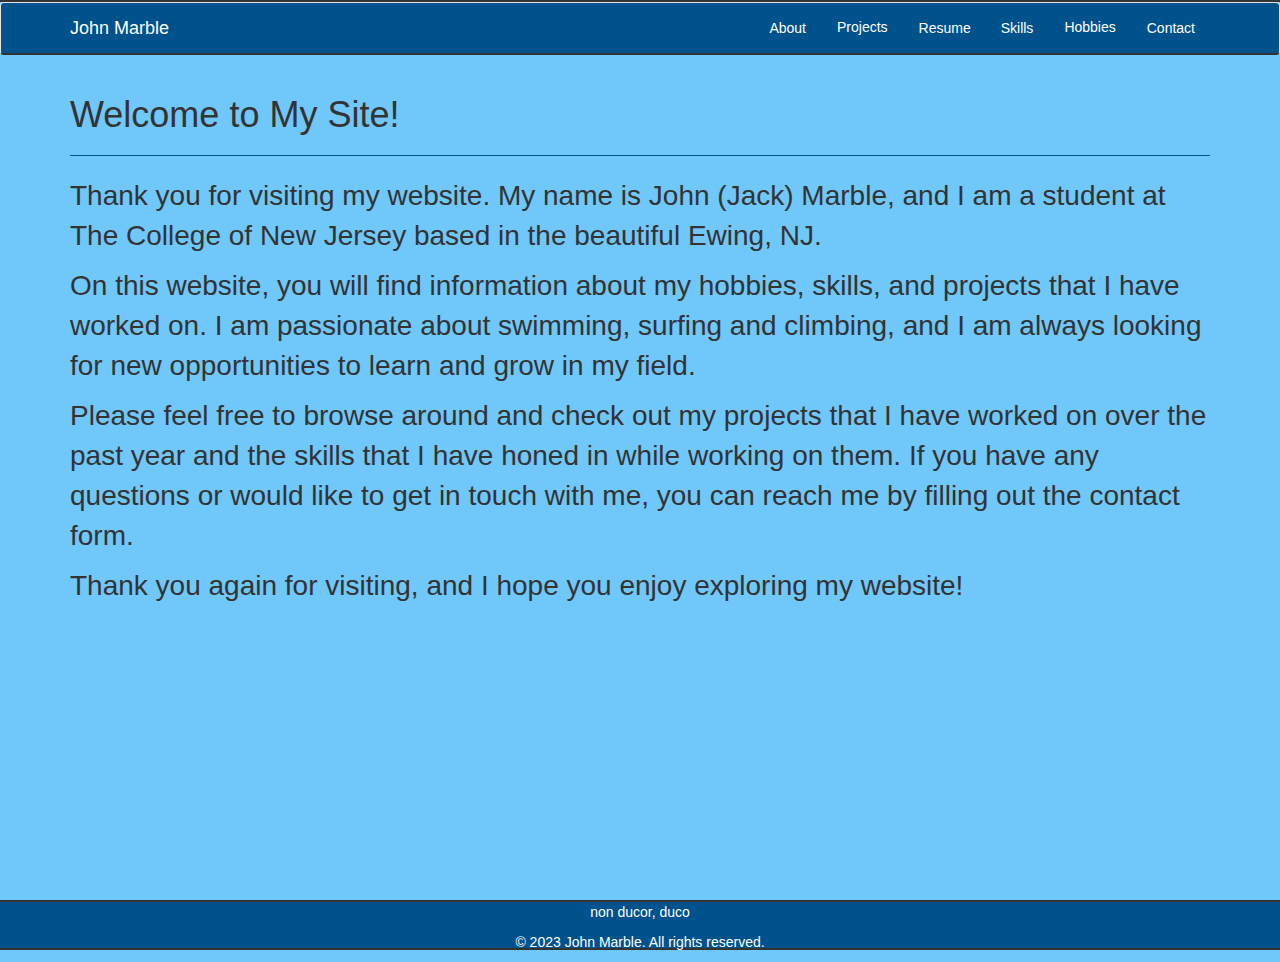
<file: index.html>
<!DOCTYPE html>
<html>
  <head>
    <meta charset="UTF-8">
    <title>Welcome to My Site!</title>
    <!-- Bootstrap CSS -->
	<link rel="stylesheet" href="https://maxcdn.bootstrapcdn.com/bootstrap/3.3.7/css/bootstrap.min.css">
    <!-- Link to CSS file -->
	<link rel="stylesheet" type="text/css" href="css/nav.css">
    <link rel="stylesheet" type="text/css" href="css/styles.css">
	<!-- Link to JavaScript file -->
	<script type="text/javascript" src="js/nav.js"></script>

  </head>
<body class="body">
	<div class="wrapper">
		<!-- Navigation bar -->
		<nav class="navbar navbar-default navbar-vertical">
			<div class="container">
				<div class="navbar-header">
					<button type="button" class="navbar-toggle" data-toggle="collapse" data-target="#myNavbar">
						<span class="icon-bar"></span>
						<span class="icon-bar"></span>
						<span class="icon-bar"></span>                        
					</button>
					<a class="navbar-brand" href="index.html" class="active">John Marble</a>
				</div>
				<div class="collapse navbar-collapse" id="myNavbar">
					<ul class="nav navbar-nav navbar-right">
						<li><a href="about.html">About</a></li>
						<li class="dropdown">
							<a href="projects.html" class="dropbtn">Projects</a>
							<div class="dropdown-content">
								<a href="projects/nao.html">Nao Research Projects</a>
								<a href="projects/hack.html">Hack-Io-Thon Weather application</a>
								<a href="projects/timer.html">Swim Timer Repair Project</a>
								<a href="projects/mobdev.html">Mobile Application Development</a>
							</div>
						</li>
						<li><a href="resume.html">Resume</a></li>
						<li><a href="skills.html">Skills</a></li>
						<li class ="dropdown">
							<a href="hobby.html" class="dropbtn">Hobbies</a>
							<div class="dropdown-content">
								<a href="hobbies/swim.html">Swimming</a>
								<a href="hobbies/surf.html">Surfing</a>
								<a href="hobbies/climb.html">Climbing</a>
							</div>
						</li>
						<li><a href="../php/contact.php">Contact</a></li>
					</ul>
				</div>
			</div>
		</nav>

		<div class="container">
		<h1>Welcome to My Site!</h1>
		<hr class="my-hr">
		<p style="font-size: 28px;">Thank you for visiting my website. My name is John (Jack) Marble, and I am a student at The College of New Jersey based in the beautiful Ewing, NJ.</p>
		<p style="font-size: 28px;">On this website, you will find information about my hobbies, skills, and projects that I have worked on. I am passionate about swimming, surfing and climbing, and I am always looking for new opportunities to learn and grow in my field.</p>
		<p style="font-size: 28px;">Please feel free to browse around and check out my projects that I have worked on over the past year and the skills that I have honed in while working on them. If you have any questions or would like to get in touch with me, you can reach me by filling out the contact form.</p>
		<p style="font-size: 28px;">Thank you again for visiting, and I hope you enjoy exploring my website!</p>
		</div>

		<script>
			$(document).ready(function(){
			$(".navbar-nav li a").click(function(){
				$(".navbar-nav li a").removeClass("active");
				$(this).addClass("active");
			});
			});
		</script>   
		<!-- jQuery -->
		<script src="https://ajax.googleapis.com/ajax/libs/jquery/3.2.1/jquery.min.js"></script>
		<!-- Bootstrap JS -->
		<script src="https://maxcdn.bootstrapcdn.com/bootstrap/3.3.7/js/bootstrap.min.js"></script>   
	</div>	
	<div class="push"></div>
</body>

	<!-- Footer -->
	<footer class="footer">
		<div class="container">
		  <div class="row">
			<div class="col-md-12 text-center">
				<p>non ducor, duco</p>
			  <p>&copy; 2023 John Marble. All rights reserved.</p>
			</div>
		  </div>
		</div>
	</footer>
</html>
</file>
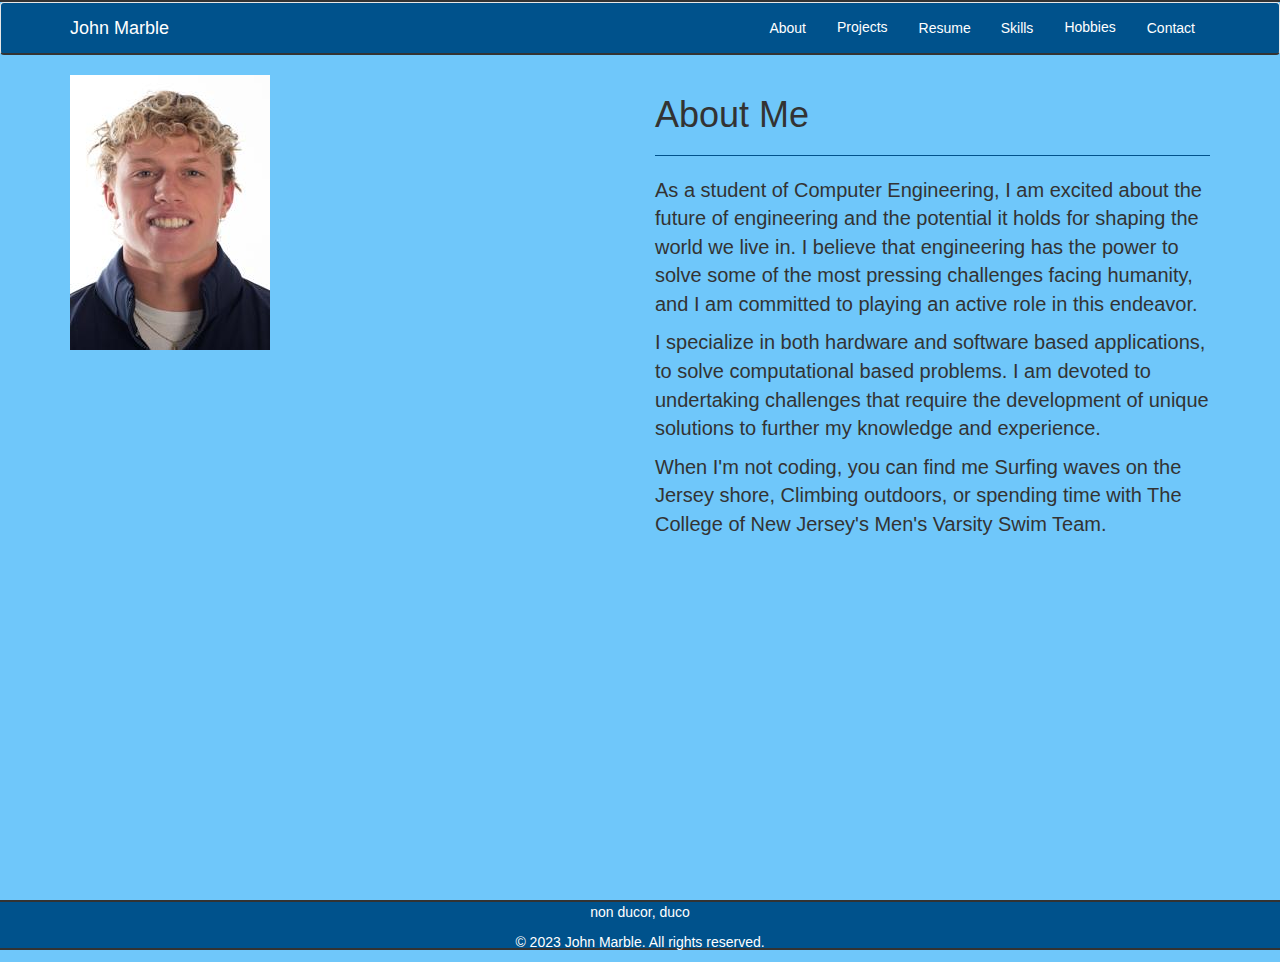
<file: about.html>
<!DOCTYPE html>
<html lang="en">
<head>
	<meta charset="UTF-8">
	<title>About | John Marble</title>
	<!-- Bootstrap CSS -->
	<link rel="stylesheet" href="https://maxcdn.bootstrapcdn.com/bootstrap/3.3.7/css/bootstrap.min.css">
	<!-- Link to CSS file -->
	<link rel="stylesheet" type="text/css" href="css/nav.css">
	<link rel="stylesheet" type="text/css" href="css/styles.css">
	<!-- Link to JavaScript file -->
	<script type="text/javascript" src="js/nav.js"></script>
</head>
<body class="body">
	<div class="wrapper">
		<!-- Navigation bar -->
		<nav class="navbar navbar-default navbar-vertical">
			<div class="container">
				<div class="navbar-header">
					<button type="button" class="navbar-toggle" data-toggle="collapse" data-target="#myNavbar">
						<span class="icon-bar"></span>
						<span class="icon-bar"></span>
						<span class="icon-bar"></span>                        
					</button>
					<a class="navbar-brand" href="index.html">John Marble</a>
				</div>
				<div class="collapse navbar-collapse" id="myNavbar">
					<ul class="nav navbar-nav navbar-right">
						<li><a href="about.html" class="active">About</a></li>
						<li class="dropdown">
							<a href="projects.html" class="dropbtn">Projects</a>
							<div class="dropdown-content">
								<a href="projects/nao.html">Nao Research Projects</a>
								<a href="projects/hack.html">Hack-Io-Thon Weather application</a>
								<a href="projects/timer.html">Swim Timer Repair Project</a>
								<a href="projects/mobdev.html">Mobile Application Development</a>
							</div>
						</li>
						<li><a href="resume.html">Resume</a></li>
						<li><a href="skills.html">Skills</a></li>
						<li class ="dropdown">
							<a href="hobby.html" class="dropbtn">Hobbies</a>
							<div class="dropdown-content">
								<a href="hobbies/swim.html">Swimming</a>
								<a href="hobbies/surf.html">Surfing</a>
								<a href="hobbies/climb.html">Climbing</a>
							</div>
						</li>
						<li><a href="../php/contact.php">Contact</a></li>
					</ul>
				</div>
			</div>
		</nav>

		<!-- About section -->
		<section id="about" class="section-padding">
			<div class="container">
				<div class="row">
					<div class="col-md-6">
						<img src="img/profile.jpg" alt="John Doe" class="img-responsive">
					</div>
					<div class="col-md-6">
						<h1>About Me</h1>
						<hr class="my-hr">
						<p class="about">As a student of Computer Engineering, I am excited about the future of engineering and the potential it holds for shaping the world we live in. I believe that engineering has the power to solve some of the most pressing challenges facing humanity, and I am committed to playing an active role in this endeavor.</p>
						<p class="about">I specialize in both hardware and software based applications, to solve computational based problems. I am devoted to undertaking challenges that require the development of unique solutions to further my knowledge and experience.</p>
						<p class="about">When I'm not coding, you can find me Surfing waves on the Jersey shore, Climbing outdoors, or spending time with The College of New Jersey's Men's Varsity Swim Team.</p>
					</div>
				</div>
			</div>
		</section>

		<!-- jQuery -->
		<script src="https://ajax.googleapis.com/ajax/libs/jquery/3.2.1/jquery.min.js"></script>
		<!-- Bootstrap JS -->
		<script src="https://maxcdn.bootstrapcdn.com/bootstrap/3.3.7/js/bootstrap.min.js"></script>
	</div>
	<div class="push"></div>	
</body>		
	<!-- Footer -->
	<footer class="footer">
		<div class="container">
		  <div class="row">
			<div class="col-md-12 text-center">
				<p>non ducor, duco</p>
			  <p>&copy; 2023 John Marble. All rights reserved.</p>
			</div>
		  </div>
		</div>
	</footer>

	
</html>
</file>
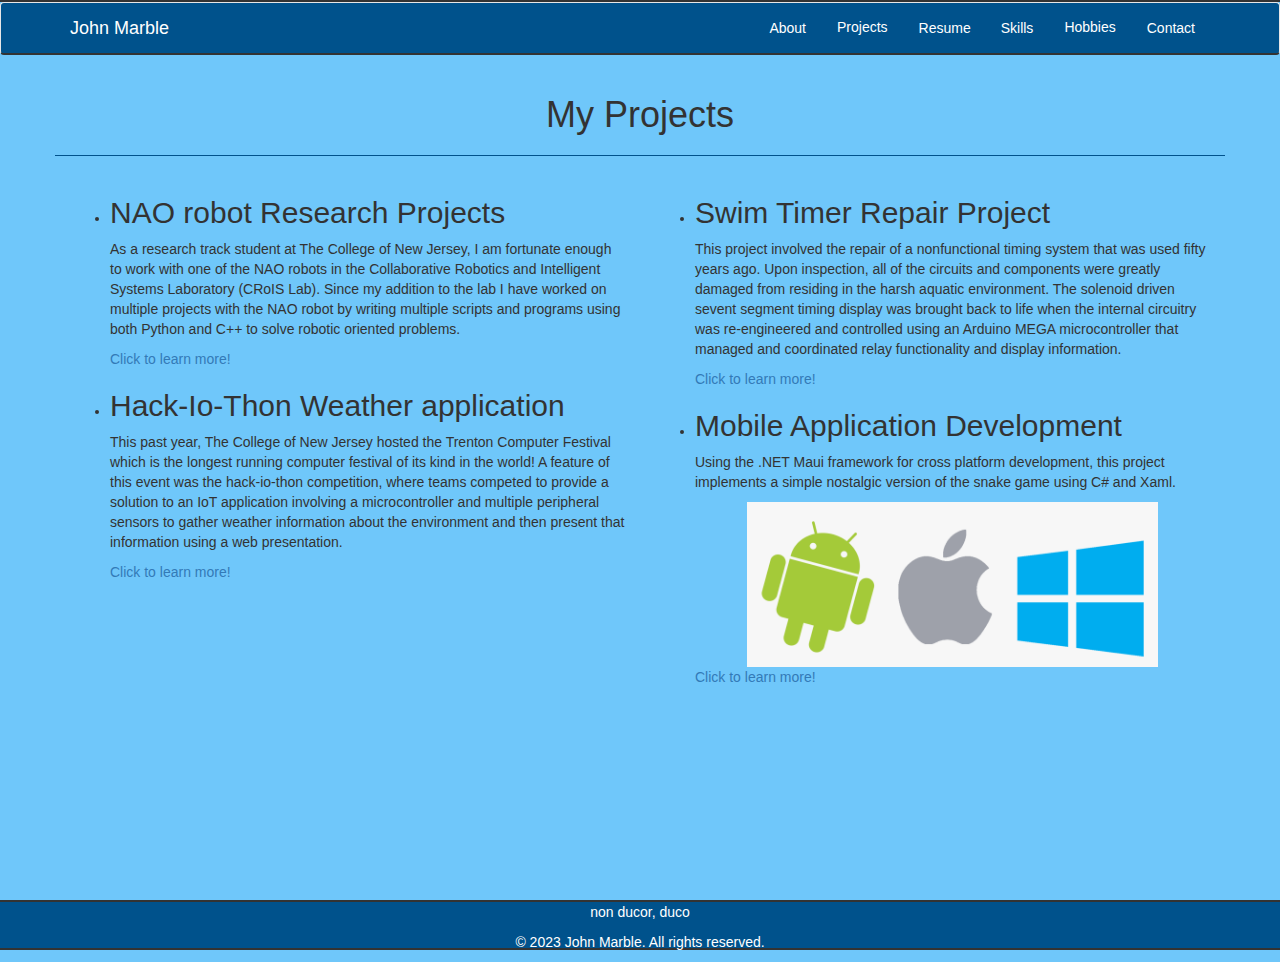
<file: projects.html>
<!DOCTYPE html>
<html lang="en">
<head>
    <meta charset="UTF-8">
    <title>Projects | John Marble</title>
    <!-- Bootstrap CSS -->
    <link rel="stylesheet" href="https://maxcdn.bootstrapcdn.com/bootstrap/3.3.7/css/bootstrap.min.css">

    <!-- jQuery library -->
    <script src="https://ajax.googleapis.com/ajax/libs/jquery/3.5.1/jquery.min.js"></script>

    <!-- Bootstrap JavaScript -->
    <script src="https://maxcdn.bootstrapcdn.com/bootstrap/3.3.7/js/bootstrap.min.js"></script>
    
    <!-- Link to CSS file -->
    <link rel="stylesheet" type="text/css" href="css/nav.css">
    <link rel="stylesheet" type="text/css" href="css/styles.css">
    <!-- Link to JavaScript file -->
    <script type="text/javascript" src="js/nav.js"></script>
</head>

<body class="body">
    <div class="wrapper">
        <!-- Navigation bar -->
        <nav class="navbar navbar-default navbar-vertical">
            <div class="container">
                <div class="navbar-header">
                    <button type="button" class="navbar-toggle" data-toggle="collapse" data-target="#myNavbar">
                        <span class="icon-bar"></span>
                        <span class="icon-bar"></span>
                        <span class="icon-bar"></span>                        
                    </button>
                    <a class="navbar-brand" href="index.html">John Marble</a>
                </div>
                <div class="collapse navbar-collapse" id="myNavbar">
                    <ul class="nav navbar-nav navbar-right">
                        <li><a href="about.html">About</a></li>
                        <li class="dropdown">
                            <a href="projects.html" class="dropbtn" class="active">Projects</a>
                            <div class="dropdown-content">
                                <a href="projects/nao.html">Nao Research Projects</a>
                                <a href="projects/hack.html">Hack-Io-Thon Weather application</a>
                                <a href="projects/timer.html">Swim Timer Repair Project</a>
                                <a href="projects/mobdev.html">Mobile Application Development</a>
                            </div>
                        </li>
                        <li><a href="resume.html">Resume</a></li>
                        <li><a href="skills.html">Skills</a></li>
                        <li class ="dropdown">
                            <a href="hobby.html" class="dropbtn">Hobbies</a>
                            <div class="dropdown-content">
                                <a href="hobbies/swim.html">Swimming</a>
                                <a href="hobbies/surf.html">Surfing</a>
                                <a href="hobbies/climb.html">Climbing</a>
                            </div>
                        </li>
                        <li><a href="../php/contact.php">Contact</a></li>
                    </ul>
                </div>
            </div>
        </nav>

        <div class="container">
            <div class="row">
                <h1 class="text-center">My Projects</h1>   
                <hr class="my-hr">
                <div class="col-md-6">
                    <section id="projects" class="section-padding">             
                        <ul class="project-list">
                            <li>
                                <h2>NAO robot Research Projects</h2>
                                <p>As a research track student at The College of New Jersey, I am fortunate enough to work with one of the NAO robots in the Collaborative Robotics and Intelligent Systems Laboratory (CRoIS Lab). Since my addition to the lab I have worked on multiple projects with the NAO robot by writing multiple scripts and programs using both Python and C++ to solve robotic oriented problems.</p>
                                <a href="projects/nao.html">Click to learn more!</a>
                            </li>
                            <li>
                                <h2>Hack-Io-Thon Weather application</h2>
                                <p>This past year, The College of New Jersey hosted the Trenton Computer Festival which is the longest running computer festival of its kind in the world! A feature of this event was the hack-io-thon competition, where teams competed to provide a solution to an IoT application involving a microcontroller and multiple peripheral sensors to gather weather information about the environment and then present that information using a web presentation.</p>
                                <a href="projects/hack.html">Click to learn more!</a>
                            </li>
                        </ul>
                    </section>
                </div>
                <div class="col-md-6">
                    <section id="projects" class="section-padding">
                        <ul class="project-list">
                            <li>
                                <h2>Swim Timer Repair Project</h2>
                                <p>This project involved the repair of a nonfunctional timing system that was used fifty years ago. Upon inspection, all of the circuits and components were greatly damaged from residing in the harsh aquatic environment. The solenoid driven sevent segment timing display was brought back to life when the internal circuitry was re-engineered and controlled using an Arduino MEGA microcontroller that managed and coordinated relay functionality and display information.</p>
                                <a href="projects/timer.html">Click to learn more!</a>
                            </li>
                            <li>
                                <h2>Mobile Application Development</h2>
                                <p>Using the .NET Maui framework for cross platform development, this project implements a simple nostalgic version of the snake game using C# and Xaml.</p>
                                <img src="img/logos.png" alt="Platforms" style="max-width: 80%; height: auto;" class="center-block"> 
                                <a href="projects/mobdev.html">Click to learn more!</a>
                            </li>
                        </ul>  
                    </section>
                </div>
            </div>
        </div>

        <script>
            $(document).ready(function(){
            $(".navbar-nav li a").click(function(){
                $(".navbar-nav li a").removeClass("active");
                $(this).addClass("active");
            });
            });
        </script>      
    </div>
    <div class="push"></div>
</body>

<!-- Footer section -->
<footer class="footer">
    <div class="container">
        <div class="row">
            <div class="col-md-12 text-center">
                <p>non ducor, duco</p>
                <p>&copy; 2023 John Marble. All rights reserved.</p>
            </div>
        </div>
    </div>
</footer>
</html>
</file>
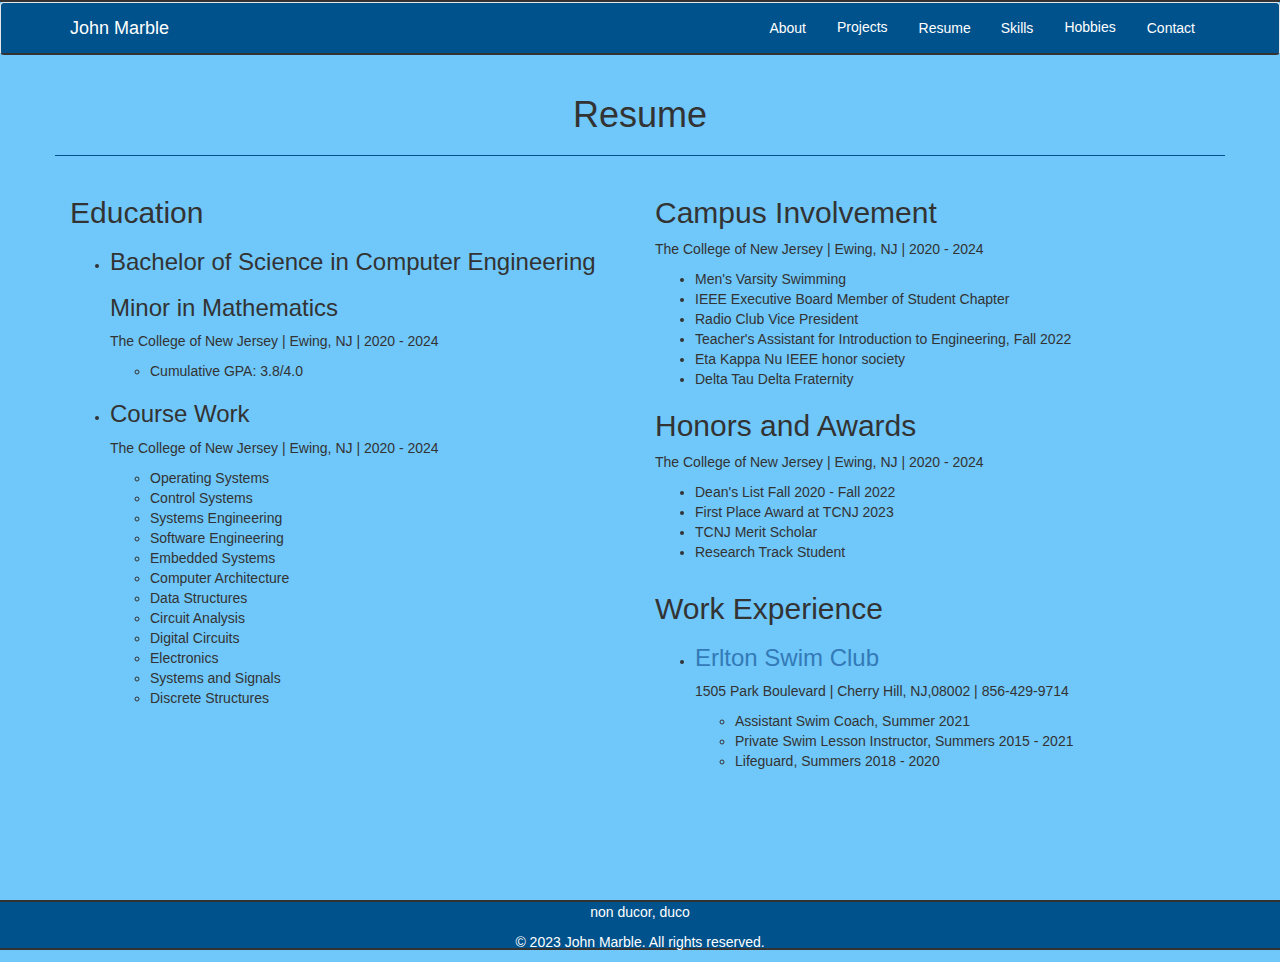
<file: resume.html>
<!DOCTYPE html>
<html lang="en">
<head>
	<meta charset="UTF-8">
	<title>Resume | John Marble</title>
	<!-- Bootstrap CSS -->
	<link rel="stylesheet" href="https://maxcdn.bootstrapcdn.com/bootstrap/3.3.7/css/bootstrap.min.css">
	<!-- Link to CSS file -->
	<link rel="stylesheet" type="text/css" href="css/nav.css">
    <link rel="stylesheet" type="text/css" href="css/styles.css">
	<!-- Link to JavaScript file -->
	<script type="text/javascript" src="js/nav.js"></script>
</head>

<body class="body">
    <div class="wrapper">
        <!-- Navigation bar -->
        <nav class="navbar navbar-default navbar-vertical">
            <div class="container">
                <div class="navbar-header">
                    <button type="button" class="navbar-toggle" data-toggle="collapse" data-target="#myNavbar">
                        <span class="icon-bar"></span>
                        <span class="icon-bar"></span>
                        <span class="icon-bar"></span>                        
                    </button>
                    <a class="navbar-brand" href="index.html">John Marble</a>
                </div>
                <div class="collapse navbar-collapse" id="myNavbar">
                    <ul class="nav navbar-nav navbar-right">
                        <li><a href="about.html">About</a></li>
                        <li class="dropdown">
                            <a href="projects.html" class="dropbtn">Projects</a>
                            <div class="dropdown-content">
                                <a href="projects/nao.html">Nao Research Projects</a>
                                <a href="projects/hack.html">Hack-Io-Thon Weather application</a>
                                <a href="projects/timer.html">Swim Timer Repair Project</a>
                                <a href="projects/mobdev.html">Mobile Application Development</a>
                            </div>
                        </li>
                        <li><a href="resume.html" class="active">Resume</a></li>
                        <li><a href="skills.html">Skills</a></li>
                        <li class ="dropdown">
                            <a href="hobby.html" class="dropbtn">Hobbies</a>
                            <div class="dropdown-content">
                                <a href="hobbies/swim.html">Swimming</a>
                                <a href="hobbies/surf.html">Surfing</a>
                                <a href="hobbies/climb.html">Climbing</a>
                            </div>
                        </li>
                        <li><a href="../php/contact.php">Contact</a></li>
                    </ul>
                </div>
            </div>
        </nav>

        <div class="container">
            <div class="row">
                <h1 class="text-center">Resume</h1>
                <hr class="my-hr">
                <div class="col-md-6">
                <h2>Education</h2>
                <ul>
                    <li>
                    <h3>Bachelor of Science in Computer Engineering</h3>
                    <h3>Minor in Mathematics</h3>
                    <p class="subtext">The College of New Jersey | Ewing, NJ | 2020 - 2024</p>
                    <ul>
                        <li>Cumulative GPA: 3.8/4.0</li>
                    </ul>
                    </li>
                    <li>
                    <h3>Course Work</h3>
                    <p class="subtext">The College of New Jersey | Ewing, NJ | 2020 - 2024</p>
                    <ul>
                        <li>Operating Systems</li>
                        <li>Control Systems</li>
                        <li>Systems Engineering</li>
                        <li>Software Engineering</li>
                        <li>Embedded Systems</li>
                        <li>Computer Architecture</li>
                        <li>Data Structures</li>
                        <li>Circuit Analysis</li>
                        <li>Digital Circuits</li>
                        <li>Electronics</li>
                        <li>Systems and Signals</li>
                        <li>Discrete Structures</li>
                    </ul>
                    </li>
                </ul>
                </div>
                <div class="col-md-6">
                <h2>Campus Involvement</h2>
                <p class="subtext">The College of New Jersey | Ewing, NJ | 2020 - 2024</p>
                <ul>
                    <li>Men's Varsity Swimming</li>
                    <li>IEEE Executive Board Member of Student Chapter</li>
                    <li>Radio Club Vice President</li>
                    <li>Teacher's Assistant for Introduction to Engineering, Fall 2022</li>
                    <li>Eta Kappa Nu IEEE honor society</li>
                    <li>Delta Tau Delta Fraternity</li>
                </ul>
                <h2>Honors and Awards</h2>
                <p class="subtext">The College of New Jersey | Ewing, NJ | 2020 - 2024</p>
                <ul>
                    <li>Dean's List Fall 2020 - Fall 2022</li>
                    <li>First Place Award at TCNJ 2023 <Hack-Io-thon></Hack-Io-thon></li>
                    <li>TCNJ Merit Scholar</li>
                    <li>Research Track Student</li>
                </ul>
                </div>
                <div class="col-md-6">
                <h2>Work Experience</h2>
                <ul>
                    <li>
                    <h3><a href="https://www.gomotionapp.com/team/rectcspaesc/page/home">Erlton Swim Club</a></h3>
                    <p class="subtext">1505 Park Boulevard | Cherry Hill, NJ,08002 | 856-429-9714</p>
                    <ul>
                        <li>Assistant Swim Coach, Summer 2021</li>
                        <li>Private Swim Lesson Instructor, Summers 2015 - 2021</li>
                        <li>Lifeguard, Summers 2018 - 2020</li>
                    </ul>
                    </li>
                    <!--<img src="img/coach.JPG" class="hobby-image"> -->
                </ul>
                </div>
            </div>
        </div>    
    </div>
    <div class="push"></div>
</body>

<!-- Footer section -->
<footer class="footer">
    <div class="container">
        <div class="row">
            <div class="col-md-12 text-center">
                <p>non ducor, duco</p>
                <p>&copy; 2023 John Marble. All rights reserved.</p>
            </div>
        </div>
    </div>
</footer>
</html>
</file>
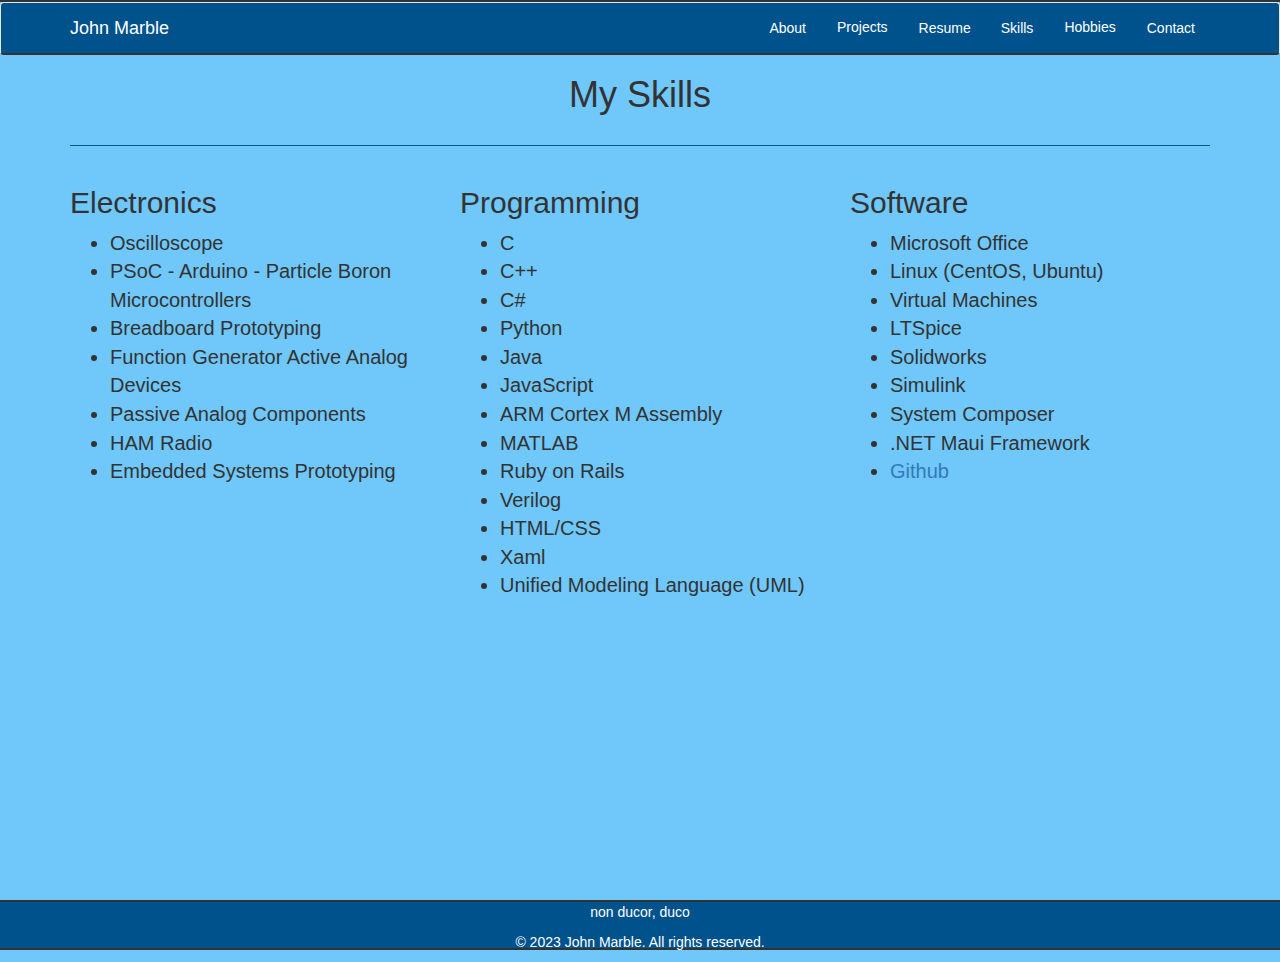
<file: skills.html>
<!DOCTYPE html>
<html>
<head>
	<title>Skills | John Marble</title>
    <link rel="stylesheet" href="https://maxcdn.bootstrapcdn.com/bootstrap/3.3.7/css/bootstrap.min.css">
    <script src="https://ajax.googleapis.com/ajax/libs/jquery/3.5.1/jquery.min.js"></script>
    <script src="https://maxcdn.bootstrapcdn.com/bootstrap/3.3.7/js/bootstrap.min.js"></script>

    <!-- Link to CSS file -->
	<link rel="stylesheet" type="text/css" href="css/nav.css">
	<link rel="stylesheet" type="text/css" href="css/styles.css">
	<!-- Link to JavaScript file -->
	<script type="text/javascript" src="js/nav.js"></script>
</head>
<body class="body">
	<div class="wrapper">
		<!-- Navigation bar -->
		<nav class="navbar navbar-default navbar-vertical">
			<div class="container">
				<div class="navbar-header">
					<button type="button" class="navbar-toggle" data-toggle="collapse" data-target="#myNavbar">
						<span class="icon-bar"></span>
						<span class="icon-bar"></span>
						<span class="icon-bar"></span>                        
					</button>
					<a class="navbar-brand" href="index.html">John Marble</a>
				</div>
				<div class="collapse navbar-collapse" id="myNavbar">
					<ul class="nav navbar-nav navbar-right">
						<li><a href="about.html">About</a></li>
						<li class="dropdown">
							<a href="projects.html" class="dropbtn">Projects</a>
							<div class="dropdown-content">
								<a href="projects/nao.html">Nao Research Projects</a>
								<a href="projects/hack.html">Hack-Io-Thon Weather application</a>
								<a href="projects/timer.html">Swim Timer Repair Project</a>
								<a href="projects/mobdev.html">Mobile Application Development</a>
							</div>
						</li>
						<li><a href="resume.html">Resume</a></li>
						<li><a href="skills.html" class="active">Skills</a></li>
						<li class ="dropdown">
							<a href="hobby.html" class="dropbtn">Hobbies</a>
							<div class="dropdown-content">
								<a href="hobbies/swim.html">Swimming</a>
								<a href="hobbies/surf.html">Surfing</a>
								<a href="hobbies/climb.html">Climbing</a>
							</div>
						</li>
						<li><a href="../php/contact.php">Contact</a></li>
					</ul>
				</div>
			</div>
		</nav>

		<!-- Skills section -->
		<section class="skills">
			<h1 class="text-center">My Skills</h1>
			<div class="container">
				<hr class="my-hr">
				<div class="row">
					<div class="col-md-4">
						<div class="skills-section">
							<h2>Electronics</h2>
							<ul class="about">
								<li>Oscilloscope</li>
								<li>PSoC - Arduino - Particle Boron Microcontrollers</li>
								<li>Breadboard Prototyping</li>
								<li>Function Generator Active Analog Devices</li>
								<li>Passive Analog Components</li>
								<li>HAM Radio</li>
								<li>Embedded Systems Prototyping</li>
							</ul>
						</div>
					</div>
					<div class="col-md-4">
						<div class="skills-section">
							<h2>Programming</h2>
							<ul class="about">
								<li>C</li>
								<li>C++</li>
								<li>C#</li>
								<li>Python</li>
								<li>Java</li>
								<li>JavaScript</li>
								<li>ARM Cortex M Assembly</li>
								<li>MATLAB</li>
								<li>Ruby on Rails</li>
								<li>Verilog</li>
								<li>HTML/CSS</li>
								<li>Xaml</li>
								<li>Unified Modeling Language (UML)</li>
							</ul>
						</div>
					</div>
					<div class="col-md-4">
						<div class="skills-section">
							<h2>Software</h2>
							<ul class="about">
								<li>Microsoft Office</li>
								<li>Linux (CentOS, Ubuntu)</li>
								<li>Virtual Machines</li>
								<li>LTSpice</li>
								<li>Solidworks</li>
								<li>Simulink</li>
								<li>System Composer</li>
								<li>.NET Maui Framework</li>
								<li><a href="https://github.com/mackjarble">Github</a></li>
							</ul>
						</div>
					</div>
				</div>
			</div>
		</section>

		<!-- JavaScript for Bootstrap -->
		<script src="https://code.jquery.com/jquery-3.3.1.slim.min.js"></script>
		<script src="https://cdnjs.cloudflare.com/ajax/libs/popper.js/1.14.3/umd/popper.min.js"></script>
		<script src="https://stackpath.bootstrapcdn.com/bootstrap/4.1.3/js/bootstrap.min.js"></script>
	</div>
	<div class="push"></div>
</body>
<!-- Footer section -->
<footer class="footer">
    <div class="container">
        <div class="row">
            <div class="col-md-12 text-center">
                <p>non ducor, duco</p>
                <p>&copy; 2023 John Marble. All rights reserved.</p>
            </div>
        </div>
    </div>
</footer>
</html>
</file>
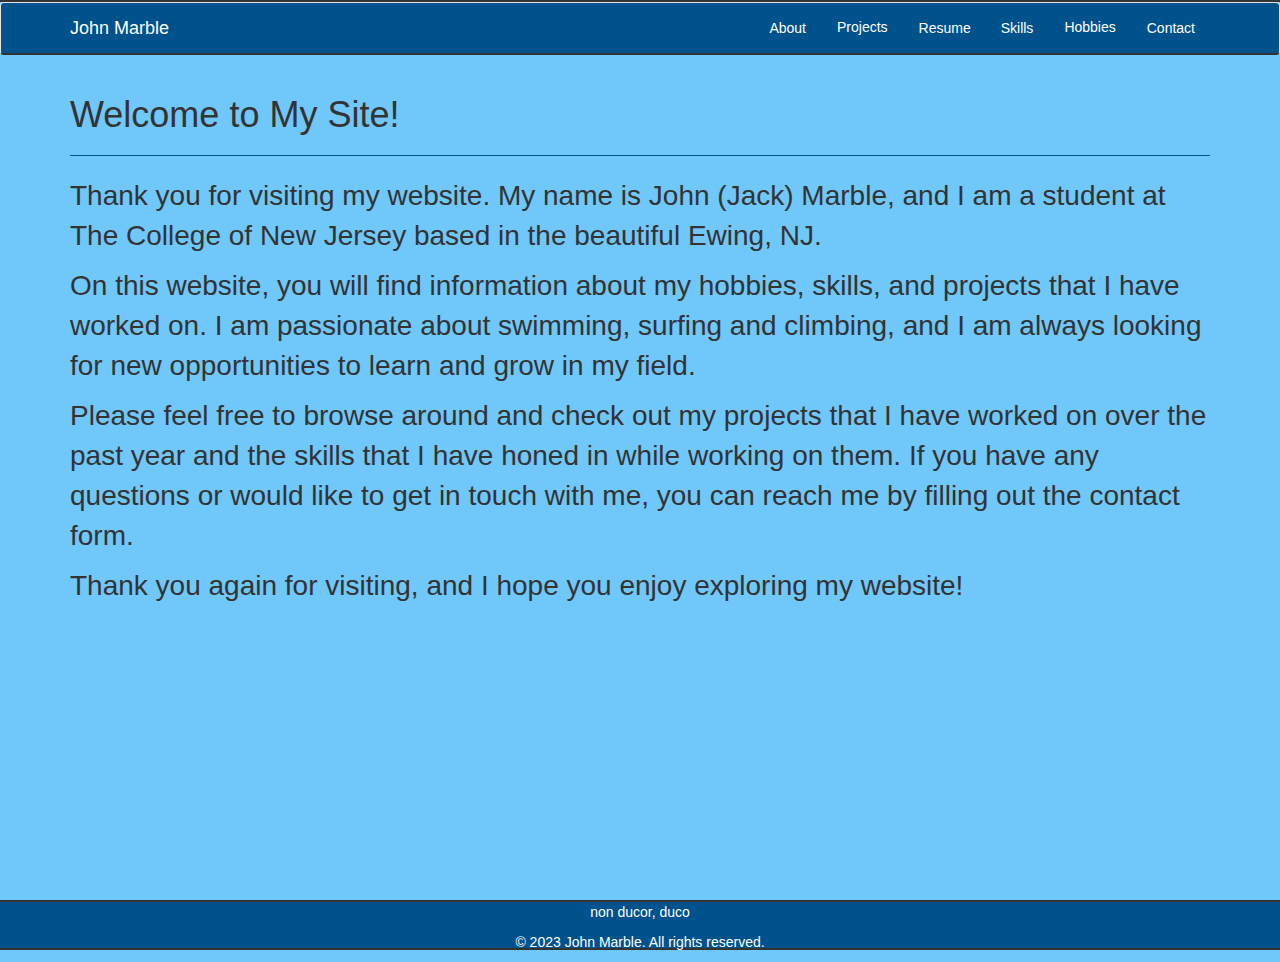
<file: welcome.html>
<!DOCTYPE html>
<html>
  <head>
    <meta charset="UTF-8">
    <title>Welcome to My Site!</title>
    <!-- Bootstrap CSS -->
	<link rel="stylesheet" href="https://maxcdn.bootstrapcdn.com/bootstrap/3.3.7/css/bootstrap.min.css">
    <!-- Link to CSS file -->
	<link rel="stylesheet" type="text/css" href="css/nav.css">
    <link rel="stylesheet" type="text/css" href="css/styles.css">
	<!-- Link to JavaScript file -->
	<script type="text/javascript" src="js/nav.js"></script>

  </head>
<body class="body">
	<div class="wrapper">
		<!-- Navigation bar -->
		<nav class="navbar navbar-default navbar-vertical">
			<div class="container">
				<div class="navbar-header">
					<button type="button" class="navbar-toggle" data-toggle="collapse" data-target="#myNavbar">
						<span class="icon-bar"></span>
						<span class="icon-bar"></span>
						<span class="icon-bar"></span>                        
					</button>
					<a class="navbar-brand" href="welcome.html">John Marble</a>
				</div>
				<div class="collapse navbar-collapse" id="myNavbar">
					<ul class="nav navbar-nav navbar-right">
						<li><a href="index.html" class="active">About</a></li>
						<li class="dropdown">
							<a href="projects.html" class="dropbtn">Projects</a>
							<div class="dropdown-content">
								<a href="projects/nao.html">Nao Research Projects</a>
								<a href="projects/hack.html">Hack-Io-Thon Weather application</a>
								<a href="projects/timer.html">Swim Timer Repair Project</a>
								<a href="projects/mobdev.html">Mobile Application Development</a>
							</div>
						</li>
						<li><a href="resume.html">Resume</a></li>
						<li><a href="skills.html">Skills</a></li>
						<li class ="dropdown">
							<a href="hobby.html" class="dropbtn">Hobbies</a>
							<div class="dropdown-content">
								<a href="hobbies/swim.html">Swimming</a>
								<a href="hobbies/surf.html">Surfing</a>
								<a href="hobbies/climb.html">Climbing</a>
							</div>
						</li>
						<li><a href="contact.html">Contact</a></li>
					</ul>
				</div>
			</div>
		</nav>

		<div class="container">
		<h1>Welcome to My Site!</h1>
		<hr class="my-hr">
		<p style="font-size: 28px;">Thank you for visiting my website. My name is John (Jack) Marble, and I am a student at The College of New Jersey based in the beautiful Ewing, NJ.</p>
		<p style="font-size: 28px;">On this website, you will find information about my hobbies, skills, and projects that I have worked on. I am passionate about swimming, surfing and climbing, and I am always looking for new opportunities to learn and grow in my field.</p>
		<p style="font-size: 28px;">Please feel free to browse around and check out my projects that I have worked on over the past year and the skills that I have honed in while working on them. If you have any questions or would like to get in touch with me, you can reach me by filling out the contact form.</p>
		<p style="font-size: 28px;">Thank you again for visiting, and I hope you enjoy exploring my website!</p>
		</div>

		<script>
			$(document).ready(function(){
			$(".navbar-nav li a").click(function(){
				$(".navbar-nav li a").removeClass("active");
				$(this).addClass("active");
			});
			});
		</script>   
		<!-- jQuery -->
		<script src="https://ajax.googleapis.com/ajax/libs/jquery/3.2.1/jquery.min.js"></script>
		<!-- Bootstrap JS -->
		<script src="https://maxcdn.bootstrapcdn.com/bootstrap/3.3.7/js/bootstrap.min.js"></script>   
	</div>	
	<div class="push"></div>
</body>

	<!-- Footer -->
	<footer class="footer">
		<div class="container">
		  <div class="row">
			<div class="col-md-12 text-center">
				<p>non ducor, duco</p>
			  <p>&copy; 2023 John Marble. All rights reserved.</p>
			</div>
		  </div>
		</div>
	</footer>
</html>
</file>
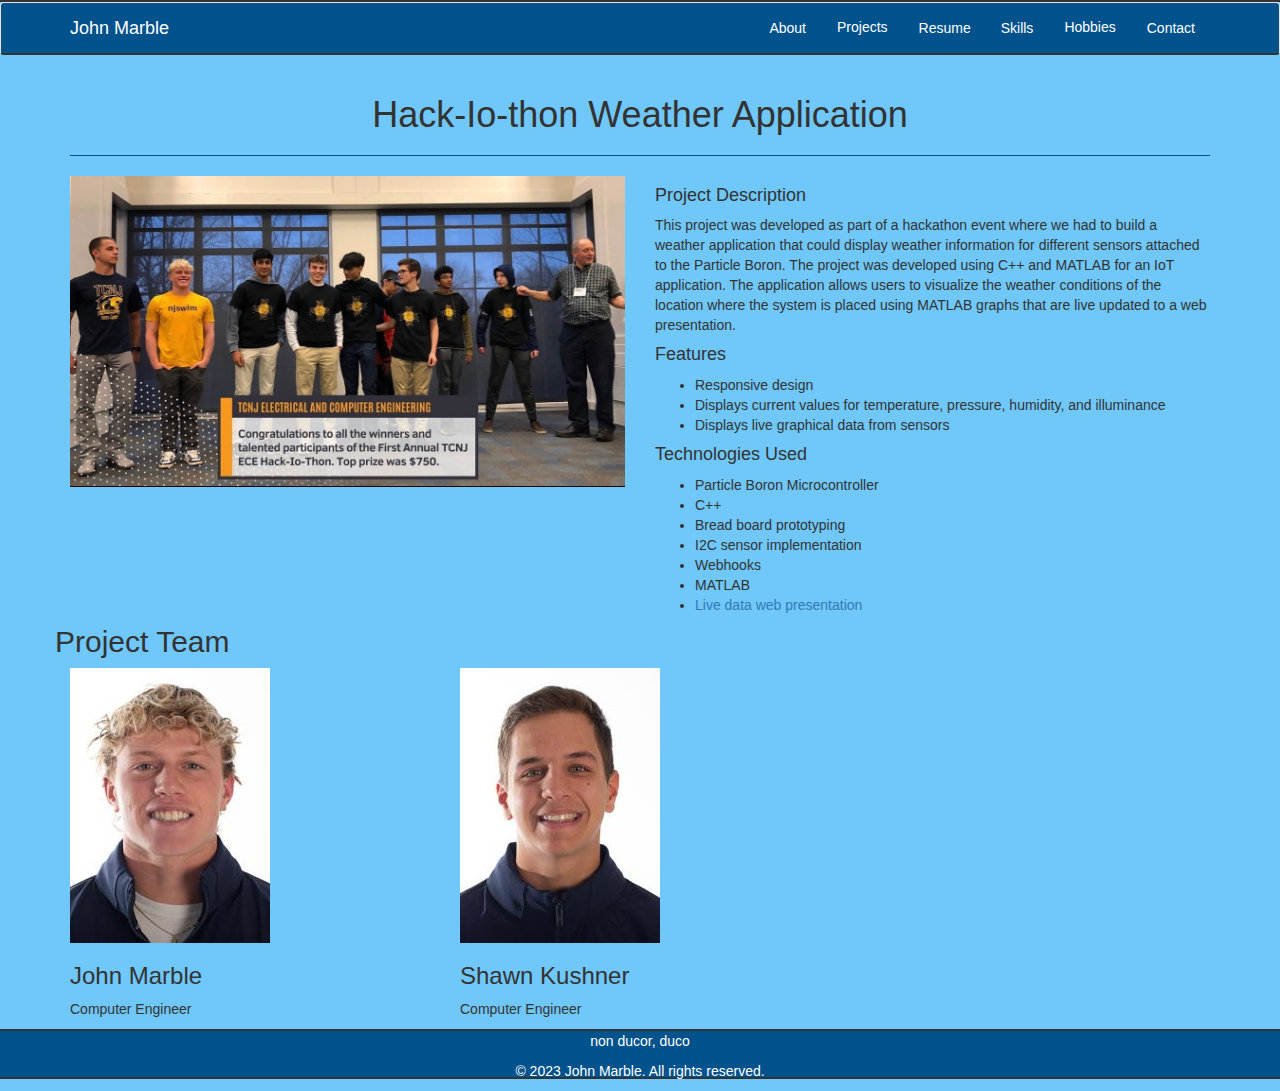
<file: projects/hack.html>
<!DOCTYPE html>
<html lang="en">
<head>
  <meta charset="UTF-8">
  <meta name="viewport" content="width=device-width, initial-scale=1.0">
  <meta http-equiv="X-UA-Compatible" content="ie=edge">
  <title>Hack-Io-thon Weather Application</title>
  <link rel="stylesheet" href="https://maxcdn.bootstrapcdn.com/bootstrap/3.3.7/css/bootstrap.min.css">
  <script src="https://ajax.googleapis.com/ajax/libs/jquery/3.5.1/jquery.min.js"></script>
  <script src="https://maxcdn.bootstrapcdn.com/bootstrap/3.4.1/js/bootstrap.min.js"></script>
  <!-- Link to CSS file -->
	<link rel="stylesheet" type="text/css" href="../css/nav.css">
  <link rel="stylesheet" type="text/css" href="../css/styles.css">
	<!-- Link to JavaScript file -->
	<script type="text/javascript" src="../js/nav.js"></script>
</head>
<body class="body">
  <div class="wrapper">
    <!-- Navigation bar -->
    <nav class="navbar navbar-default navbar-vertical">
      <div class="container">
        <div class="navbar-header">
          <button type="button" class="navbar-toggle" data-toggle="collapse" data-target="#myNavbar">
            <span class="icon-bar"></span>
            <span class="icon-bar"></span>
            <span class="icon-bar"></span>                        
          </button>
          <a class="navbar-brand" href="../index.html">John Marble</a>
        </div>
        <div class="collapse navbar-collapse" id="myNavbar">
          <ul class="nav navbar-nav navbar-right">
            <li><a href="../about.html">About</a></li>
            <li class="dropdown">
              <a href="../projects.html" class="dropbtn">Projects</a>
              <div class="dropdown-content">
                <a href="nao.html">Nao Research Projects</a>
                <a href="hack.html" class="active">Hack-Io-Thon Weather application</a>
                <a href="timer.html">Swim Timer Repair Project</a>
                <a href="mobdev.html">Mobile Application Development</a>
              </div>
            </li>
            <li><a href="../resume.html">Resume</a></li>
            <li><a href="../skills.html">Skills</a></li>
            <li class ="dropdown">
              <a href="../hobby.html" class="dropbtn">Hobbies</a>
              <div class="dropdown-content">
                <a href="../hobbies/swim.html">Swimming</a>
                <a href="../hobbies/surf.html">Surfing</a>
                <a href="../hobbies/climb.html">Climbing</a>
              </div>
            </li>
            <li><a href="../php/contact.php">Contact</a></li>
          </ul>
        </div>
      </div>
    </nav>

    <section class="project-page">
      <div class="container">
        <h1 class="text-center">Hack-Io-thon Weather Application</h1>
        <hr class="my-hr">
        <div class="row">
          <div class="col-md-6">
            <img src="../img/hackiothon.jpg" alt="Hack-Io-thon Weather Application" class="img-responsive">
          </div>
          <div class="col-md-6">
            <h4>Project Description</h4>
            <p>This project was developed as part of a hackathon event where we had to build a weather application that could display weather information for different sensors attached to the Particle Boron. The project was developed using C++ and MATLAB for an IoT application. The application allows users to visualize the weather conditions of the location where the system is placed using MATLAB graphs that are live updated to a web presentation.</p>
            <h4>Features</h4>
            <ul>
              <li>Responsive design</li>
              <li>Displays current values for temperature, pressure, humidity, and illuminance</li>
              <li>Displays live graphical data from sensors</li>
            </ul>
            <h4>Technologies Used</h4>
            <ul>
              <li>Particle Boron Microcontroller</li>
              <li>C++</li>
              <li>Bread board prototyping</li>
              <li>I2C sensor implementation</li>
              <li>Webhooks</li>
              <li>MATLAB</li>
              <li><a href="https://njswimhackiothon.weebly.com/">Live data web presentation</a></li>
            </ul>
          </div>
        
          <!-- Project team -->
          <h2>Project Team</h2>
          <div class="col-md-4 ">
              <img src="../img/profile.jpg" alt="Team Member 1">
              <h3>John Marble</h3>
              <p>Computer Engineer</p>
          </div>
          <div class="col-md-4">
              <img src="../img/shawn.jpg" alt="Team Member 2">
              <h3>Shawn Kushner</h3>
              <p>Computer Engineer</p>
          </div>
        </div>
      </div>
    </section>
  </div>
  <div class="push"></div>
</body>

  <!-- Footer -->
  <footer class="footer">
    <div class="container">
      <div class="row">
        <div class="col-md-12 text-center">
            <p>non ducor, duco</p>
          <p>&copy; 2023 John Marble. All rights reserved.</p>
        </div>
      </div>
    </div>
  </footer>
</html>
</file>
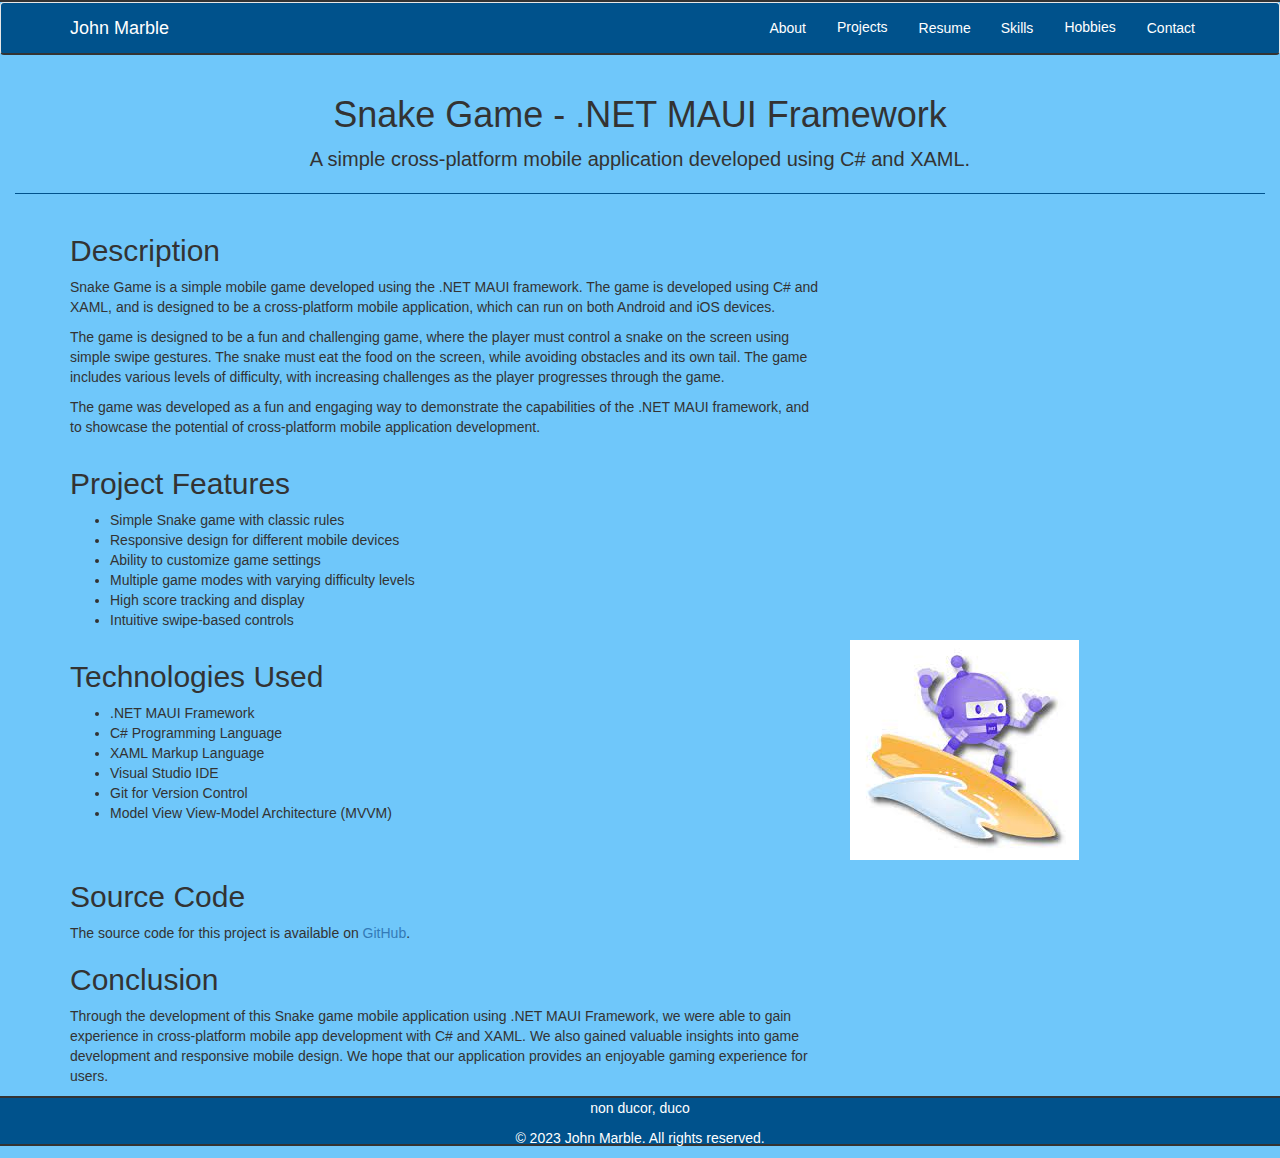
<file: projects/mobdev.html>
<!DOCTYPE html>
<html lang="en">
<head>
	<meta charset="UTF-8">
	<meta name="viewport" content="width=device-width, initial-scale=1.0">
	<title>Snake Game - .NET MAUI Framework</title>
	<!-- Bootstrap CSS -->
	<link rel="stylesheet" href="https://maxcdn.bootstrapcdn.com/bootstrap/3.3.7/css/bootstrap.min.css">
	<!-- Link to CSS file -->
	<link rel="stylesheet" type="text/css" href="../css/nav.css">
	<link rel="stylesheet" type="text/css" href="../css/styles.css">
	<!-- Link to JavaScript file -->
	<script type="text/javascript" src="../js/nav.js"></script>
</head>
<body class="body">
	<div class="wrapper">
		<!-- Navigation bar -->
		<nav class="navbar navbar-default navbar-vertical">
			<div class="container">
				<div class="navbar-header">
					<button type="button" class="navbar-toggle" data-toggle="collapse" data-target="#myNavbar">
						<span class="icon-bar"></span>
						<span class="icon-bar"></span>
						<span class="icon-bar"></span>                        
					</button>
					<a class="navbar-brand" href="../index.html">John Marble</a>
				</div>
				<div class="collapse navbar-collapse" id="myNavbar">
					<ul class="nav navbar-nav navbar-right">
						<li><a href="../about.html">About</a></li>
						<li class="dropdown">
							<a href="../projects.html" class="dropbtn">Projects</a>
							<div class="dropdown-content">
								<a href="nao.html">Nao Research Projects</a>
								<a href="hack.html">Hack-Io-Thon Weather application</a>
								<a href="timer.html">Swim Timer Repair Project</a>
								<a href="mobdev.html" class="active">Mobile Application Development</a>
							</div>
						</li>
						<li><a href="../resume.html">Resume</a></li>
						<li><a href="../skills.html">Skills</a></li>
						<li class ="dropdown">
							<a href="../hobby.html" class="dropbtn">Hobbies</a>
							<div class="dropdown-content">
								<a href="../hobbies/swim.html">Swimming</a>
								<a href="../hobbies/surf.html">Surfing</a>
								<a href="../hobbies/climb.html">Climbing</a>
							</div>
						</li>
						<li><a href="../php/contact.php">Contact</a></li>
					</ul>
				</div>
			</div>
		</nav>

		<!-- Project banner -->
		<div class="container-fluid project-banner">
			<div class="row">
				<div class="col-md-12">
					<h1 class="text-center">Snake Game - .NET MAUI Framework</h1>
					<p class="text-center" style="font-size: 20px;">A simple cross-platform mobile application developed using C# and XAML.</p>
					<hr class="my-hr">
				</div>
			</div>
		</div>

		<!-- Project description -->
		<div class="container project-description">
			<div class="row">
				<div class="col-md-8">
					<h2>Description</h2>
					<p>Snake Game is a simple mobile game developed using the .NET MAUI framework. The game is developed using C# and XAML, and is designed to be a cross-platform mobile application, which can run on both Android and iOS devices.</p>
					<p>The game is designed to be a fun and challenging game, where the player must control a snake on the screen using simple swipe gestures. The snake must eat the food on the screen, while avoiding obstacles and its own tail. The game includes various levels of difficulty, with increasing challenges as the player progresses through the game.</p>
					<p>The game was developed as a fun and engaging way to demonstrate the capabilities of the .NET MAUI framework, and to showcase the potential of cross-platform mobile application development.</p>
				</div>
			</div>
		</div>
		<div class="container project-features">
			<div class="row">
				<!--<div class="col-md-12">
					<img src="picture1.jpg" alt="SS">
				</div>-->
				<div class="col-md-8">
					<h2>Project Features</h2>
					<ul>
						<li>Simple Snake game with classic rules</li>
						<li>Responsive design for different mobile devices</li>
						<li>Ability to customize game settings</li>
						<li>Multiple game modes with varying difficulty levels</li>
						<li>High score tracking and display</li>
						<li>Intuitive swipe-based controls</li>
					</ul>
				</div>
			</div>
		</div>

		<div class="container project-features">
			<div class="row">
				<div class="col-md-8">
					<!-- Technologies used -->
					<h2>Technologies Used</h2>
					<ul>
						<li>.NET MAUI Framework</li>
						<li>C# Programming Language</li>
						<li>XAML Markup Language</li>
						<li>Visual Studio IDE</li>
						<li>Git for Version Control</li>
						<li>Model View View-Model Architecture (MVVM)</li>
					</ul>
				</div>
				<div class="col-sm-4">
					<img src="../img/NET.jpg" alt="Picture 1">
				</div>
			</div>
		</div>
		<div class="container project-features">
			<div class="row">
				<div class="col-md-8">
					<!-- Project video 
					<h2>Project Video</h2>
					<div class="embed-responsive embed-responsive-16by9">
						<iframe class="embed-responsive-item" src="images/demo.mp4"></iframe>
					</div>  -->
					
					<!-- Project source code -->
					<h2>Source Code</h2>
					<p>The source code for this project is available on <a href="https://github.com/yourusername/snake-game-maui">GitHub</a>.</p>
					
					<!-- Conclusion -->
					<h2>Conclusion</h2>
					<p>Through the development of this Snake game mobile application using .NET MAUI Framework, we were able to gain experience in cross-platform mobile app development with C# and XAML. We also gained valuable insights into game development and responsive mobile design. We hope that our application provides an enjoyable gaming experience for users.</p>
				</div>
			</div>
		</div>
	</div>
	<div class="push"></div>
</body>

<!-- Footer -->
<footer class="footer">
    <div class="container">
      <div class="row">
        <div class="col-md-12 text-center">
            <p>non ducor, duco</p>
          <p>&copy; 2023 John Marble. All rights reserved.</p>
        </div>
      </div>
    </div>
</footer>

</html>
</file>
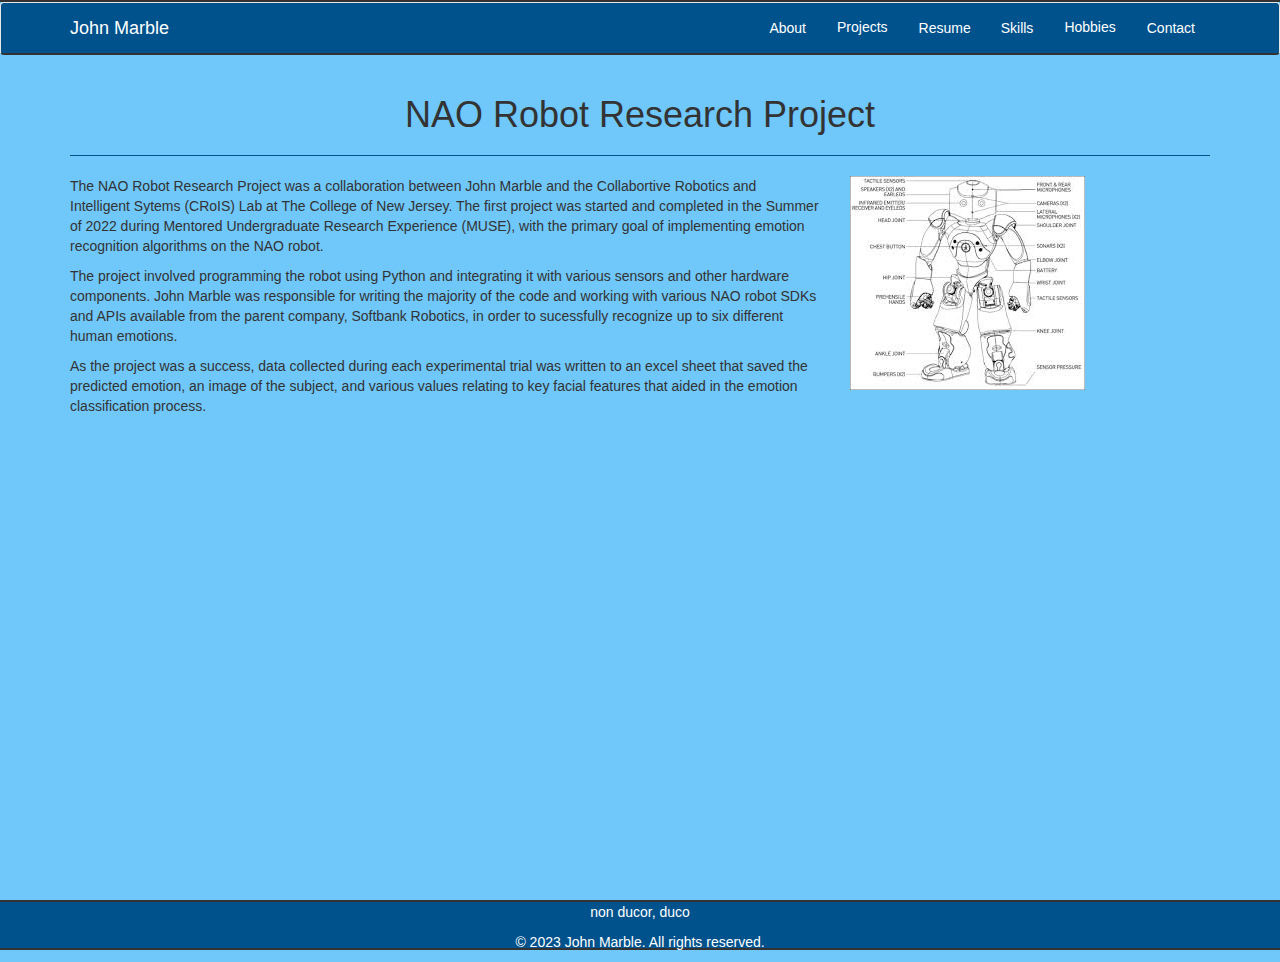
<file: projects/nao.html>
<!DOCTYPE html>
<html lang="en">
<head>
	<meta charset="UTF-8">
	<title>NAO Robot Research Project | John Marble</title>
	<meta name="viewport" content="width=device-width, initial-scale=1">
	<link rel="stylesheet" href="https://maxcdn.bootstrapcdn.com/bootstrap/3.4.1/css/bootstrap.min.css">
	<script src="https://ajax.googleapis.com/ajax/libs/jquery/3.5.1/jquery.min.js"></script>
	<script src="https://maxcdn.bootstrapcdn.com/bootstrap/3.4.1/js/bootstrap.min.js"></script>
	<!-- Link to CSS file -->
	<link rel="stylesheet" type="text/css" href="../css/nav.css">
	<link rel="stylesheet" type="text/css" href="../css/styles.css">
	<!-- Link to JavaScript file -->
	<script type="text/javascript" src="../js/nav.js"></script>
</head>
<body class="body">
	<div class="wrapper">
		<!-- Navigation bar -->
		<nav class="navbar navbar-default navbar-vertical">
			<div class="container">
				<div class="navbar-header">
					<button type="button" class="navbar-toggle" data-toggle="collapse" data-target="#myNavbar">
						<span class="icon-bar"></span>
						<span class="icon-bar"></span>
						<span class="icon-bar"></span>                        
					</button>
					<a class="navbar-brand" href="../index.html">John Marble</a>
				</div>
				<div class="collapse navbar-collapse" id="myNavbar">
					<ul class="nav navbar-nav navbar-right">
						<li><a href="../about.html">About</a></li>
						<li class="dropdown">
							<a href="../projects.html" class="dropbtn">Projects</a>
							<div class="dropdown-content">
								<a href="nao.html" class="active">Nao Research Projects</a>
								<a href="hack.html">Hack-Io-Thon Weather application</a>
								<a href="timer.html">Swim Timer Repair Project</a>
								<a href="mobdev.html">Mobile Application Development</a>
							</div>
						</li>
						<li><a href="../resume.html">Resume</a></li>
						<li><a href="../skills.html">Skills</a></li>
						<li class ="dropdown">
							<a href="../hobby.html" class="dropbtn">Hobbies</a>
							<div class="dropdown-content">
								<a href="../hobbies/swim.html">Swimming</a>
								<a href="../hobbies/surf.html">Surfing</a>
								<a href="../hobbies/climb.html">Climbing</a>
							</div>
						</li>
						<li><a href="../php/contact.php">Contact</a></li>
					</ul>
				</div>
			</div>
		</nav>

		<section class="project">
			<div class="container">
				<h1 class="text-center">NAO Robot Research Project</h1>
				<hr class="my-hr">
				<div class="row">
					<div class="col-md-8">
						
						<p>The NAO Robot Research Project was a collaboration between John Marble and the Collabortive Robotics and Intelligent Sytems (CRoIS) Lab at The College of New Jersey. The first project was started and completed in the Summer of 2022 during Mentored Undergraduate Research Experience (MUSE), with the primary goal of implementing emotion recognition algorithms on the NAO robot.</p>
						<p>The project involved programming the robot using Python and integrating it with various sensors and other hardware components. John Marble was responsible for writing the majority of the code and working with various NAO robot SDKs and APIs available from the parent company, Softbank Robotics, in order to sucessfully recognize up to six different human emotions.</p>
						<p>As the project was a success, data collected during each experimental trial was written to an excel sheet that saved the predicted emotion, an image of the subject, and various values relating to key facial features that aided in the emotion classification process.</p>
					</div>
					<div class="col-md-4">
						<img src="../img/nao.jpg" alt="NAO Robot" class="img-responsive">
					</div>
				</div>
			</div>
		</section>
	</div>
	<div class="push"></div>
</body>

<!-- Footer -->
<footer class="footer">
	<div class="container">
		<div class="row">
		<div class="col-md-12 text-center">
			<p>non ducor, duco</p>
			<p>&copy; 2023 John Marble. All rights reserved.</p>
		</div>
		</div>
	</div>
</footer>
</html>
</file>
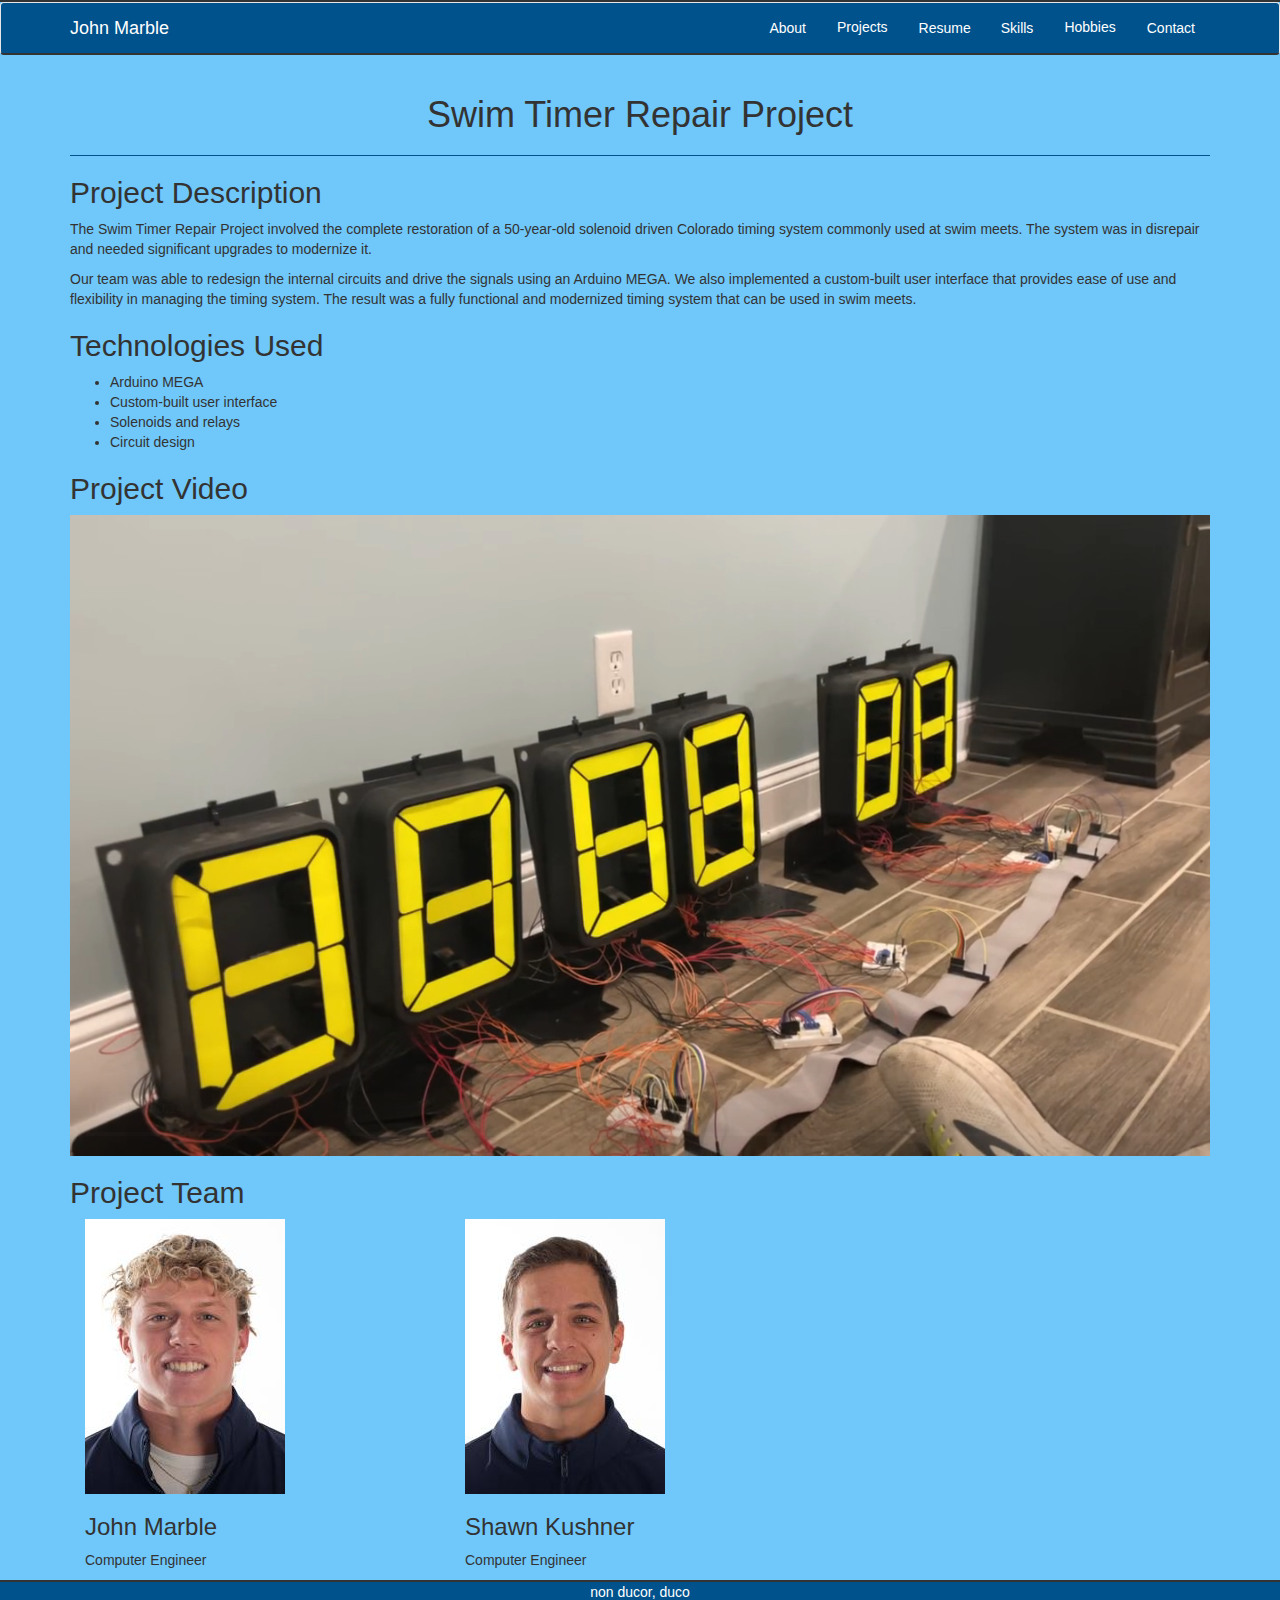
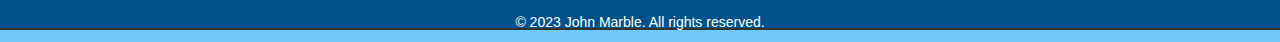
<file: projects/timer.html>
<!DOCTYPE html>
<html lang="en">
<head>
	<meta charset="UTF-8">
	<title>Swim Timer Repair Project - John Marble</title>
	<meta name="viewport" content="width=device-width, initial-scale=1">
	<link rel="stylesheet" href="https://maxcdn.bootstrapcdn.com/bootstrap/3.4.1/css/bootstrap.min.css">
	<!-- Link to CSS file -->
	<link rel="stylesheet" type="text/css" href="../css/nav.css">
	<link rel="stylesheet" type="text/css" href="../css/styles.css">
	<!-- Link to JavaScript file -->
	<script type="text/javascript" src="../js/nav.js"></script>
</head>
<body class="body">
	<div class="wrapper">
		<!-- Navigation bar -->
		<nav class="navbar navbar-default navbar-vertical">
			<div class="container">
				<div class="navbar-header">
					<button type="button" class="navbar-toggle" data-toggle="collapse" data-target="#myNavbar">
						<span class="icon-bar"></span>
						<span class="icon-bar"></span>
						<span class="icon-bar"></span>                        
					</button>
					<a class="navbar-brand" href="../index.html">John Marble</a>
				</div>
				<div class="collapse navbar-collapse" id="myNavbar">
					<ul class="nav navbar-nav navbar-right">
						<li><a href="../about.html">About</a></li>
						<li class="dropdown">
							<a href="../projects.html" class="dropbtn">Projects</a>
							<div class="dropdown-content">
								<a href="nao.html">Nao Research Projects</a>
								<a href="hack.html">Hack-Io-Thon Weather application</a>
								<a href="timer.html" class="active">Swim Timer Repair Project</a>
								<a href="mobdev.html">Mobile Application Development</a>
							</div>
						</li>
						<li><a href="../resume.html">Resume</a></li>
						<li><a href="../skills.html">Skills</a></li>
						<li class ="dropdown">
							<a href="../hobby.html" class="dropbtn">Hobbies</a>
							<div class="dropdown-content">
								<a href="../hobbies/swim.html">Swimming</a>
								<a href="../hobbies/surf.html">Surfing</a>
								<a href="../hobbies/climb.html">Climbing</a>
							</div>
						</li>
						<li><a href="../php/contact.php">Contact</a></li>
					</ul>
				</div>
			</div>
		</nav>

		<section class="project-page">
			<div class="container">
				<h1 class="text-center">Swim Timer Repair Project</h1>
				<hr class="my-hr">
				<!-- Project description -->
				<h2>Project Description</h2>
				<p>The Swim Timer Repair Project involved the complete restoration of a 50-year-old solenoid driven Colorado timing system commonly used at swim meets. The system was in disrepair and needed significant upgrades to modernize it.</p>
				<p>Our team was able to redesign the internal circuits and drive the signals using an Arduino MEGA. We also implemented a custom-built user interface that provides ease of use and flexibility in managing the timing system. The result was a fully functional and modernized timing system that can be used in swim meets.</p>

				<!-- Technologies used -->
				<h2>Technologies Used</h2>
				<ul>
					<li>Arduino MEGA</li>
					<li>Custom-built user interface</li>
					<li>Solenoids and relays</li>
					<li>Circuit design</li>
				</ul>

				<!-- Project images 
				<h2>Project Images</h2>
				<div class="row">
					<div class="col-md-4">
						<img src="images/swim-timer-1.jpg" alt="Swim Timer Repair Project Image 1">
					</div>
					<div class="col-md-4">
						<img src="images/swim-timer-2.jpg" alt="Swim Timer Repair Project Image 2">
					</div>
					<div class="col-md-4">
						<img src="images/swim-timer-3.jpg" alt="Swim Timer Repair Project Image 3">
					</div>
				</div>
				-->

				<!-- Project video -->
				<h2>Project Video</h2>
				<div class="embed-responsive embed-responsive-16by9">
					<iframe class="embed-responsive-item" src="../img/demo.mp4"></iframe>
				</div>

				<!-- Project team -->
				<h2>Project Team</h2>
				<div class="col-md-4">
					<img src="../img/profile.jpg" alt="Team Member 1">
					<h3>John Marble</h3>
					<p>Computer Engineer</p>
				</div>
				<div class="col-md-4">
					<img src="../img/shawn.jpg" alt="Team Member 2">
					<h3>Shawn Kushner</h3>
					<p>Computer Engineer</p>
				</div>
			</div>
		</section>

		<script>
			$(document).ready(function(){
			$(".navbar-nav li a").click(function(){
				$(".navbar-nav li a").removeClass("active");
				$(this).addClass("active");
			});
			});
		</script>   
	</div>
	<div class="push"></div>
</body>

<footer class="footer">
    <div class="container">
        <div class="row">
            <div class="col-md-12 text-center">
                <p>non ducor, duco</p>
			  	<p>&copy; 2023 John Marble. All rights reserved.</p>
            </div>
        </div>
    </div>
</footer>


<script src="https://ajax.googleapis.com/ajax/libs/jquery/3.5.1/jquery.min.js"></script>
<script src="https://maxcdn.bootstrapcdn.com/bootstrap/3.4.1/js/bootstrap.min.js"></script>
</file>
<file: css/nav.css>
/* Style for the dropdown content */
/* Style for the Projects tab */
.dropdown {
    position: relative;
    display: inline-block;
  }
  
  /* Style for the Projects tab button */
  .dropdown .dropbtn {
    font-size: inherit;
    border: none;
    outline: none;
    color: #ffffff;
    padding: 14px 16px;
    background-color: inherit;
    font-family: inherit;
    margin: 0;
  }
  
  /* Dropdown Content (Hidden by Default) */
  .dropdown-content {
    display: none;
    position: absolute;
    background-color: #0072C6;
    min-width: 160px;
    box-shadow: 0px 8px 16px 0px rgba(0,0,0,0.2);
    z-index: 1;
  }
  
  /* Links inside the dropdown */
  .dropdown-content a {
    color: black;
    padding: 12px 16px;
    text-decoration: none;
    display: block;
  }
  
  /* Change color of dropdown links on hover */
  .dropdown-content a:hover {
    background-color: #79d0f5;
  }
  
  /* Show the dropdown menu on hover */
  .dropdown:hover .dropdown-content {
    display: block;
  }
  
  /* Change the background color of the dropdown button when the dropdown content is shown */
  .dropdown:hover .dropbtn {
    background-color: #386495;
    color: white;
  }
  
  .navbar {
    background-color: #00528c;
    border-bottom: 2px solid #333333;
  }

  .navbar-default{
    margin-left: 0;
    margin-right: 0;
  }
  
  /*Set the color of the links of the navbar */
  .navbar-default .navbar-nav > li > a,
  .navbar-default .navbar-nav > li > a:focus {
      color: #FFFFFF; /* white color */
  }
  
  .navbar-default .navbar-brand {
      color: #FFFFFF; /* white color */
  }

  /*Set the color of the links of the navbar, when hovered */
  .navbar-default .navbar-nav > li > a:hover,
  .navbar-default .navbar-nav > li > a:focus:hover {
      color: #192d43; /* white color */
  }
  
  .navbar-default .navbar-brand:hover {
      color: #192d43; /* white color */
  }
</file>
<file: css/styles.css>
/* Example CSS for hobby image sizing */
.hobby-image {
    width: 200px; /* Set the width of the image */
    height: 150px; /* Set the height of the image */
    object-fit: cover; /* Optional: Use object-fit to control how the image fits within its container */
  }
  
html,
body {
  height: 100%;
  margin: 0;
  padding: 0;
}

body {
  background-color: #6fc7fa; /* light sky blue */
  color: #333333; 
  border-top: 2px solid #333333;
  margin-top: 0;
  padding-top: 0;
  margin: 0;
}
/*
nav {
  background-color: #00528c;
  color: #ffffff;
}
*/

.my-hr {
  border-color: #00528c;
}

.my-list{
  display: inline-block;
  margin: 0 10px;
}

.wrapper {
  min-height: 100%;
  margin-bottom: -50px; /* Height of the footer */
}

.footer,
.push {
  height: 50px; /* Height of the footer */
}


.footer {
  background-color: #00528c;
  color: #ffffff; 
  text-align: center;
  border-top: 2px solid #333333;
  border-bottom: 2px solid #333333;
  margin-bottom: 0;
  padding-bottom: 0;
}

.about {
  font-size: 20px;
}

/* Style adjustments for mobile devices */
@media (max-width: 767px) {
  .footer {
    position: relative;
    margin-top: -50px; /* Negative value of footer height */
    height: auto;
  }
}

.list-unstyled li {
  margin-bottom: 10px;
}
</file>
